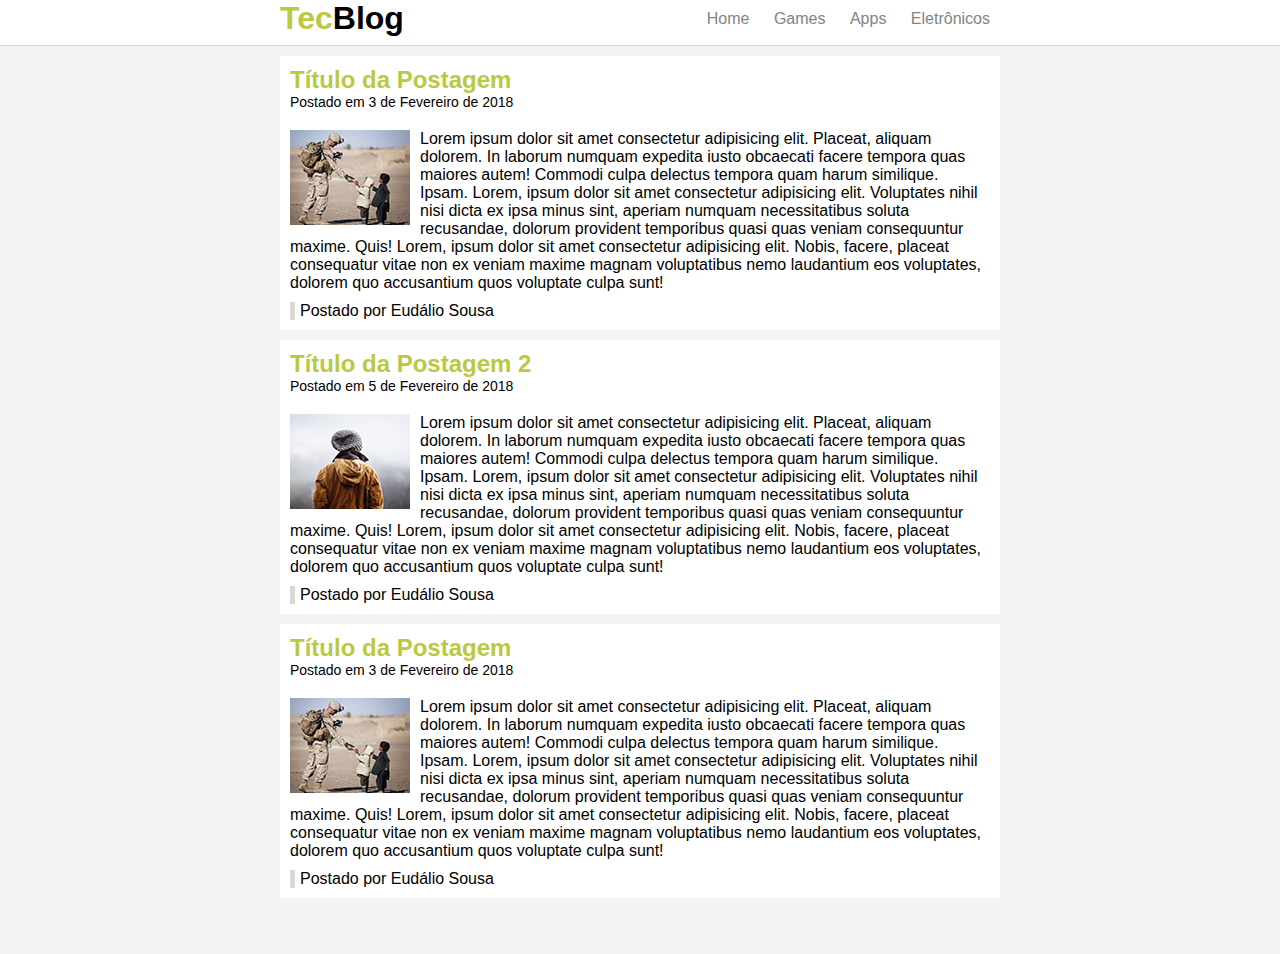
<file: CSS/Tecblog/index.html>
<!DOCTYPE html>
<html lang="en">
<head>
    <meta charset="UTF-8">
    <meta name="viewport" content="width=device-width, initial-scale=1.0">
    <meta http-equiv="X-UA-Compatible" content="ie=edge">
    <title>TecBlog - O seu Blog de tecnologia</title>
    <link rel="stylesheet" href="css/estilo.css">
</head>
<body>
    <div id="nav">
        <div id="area">
            <h1 id="logo"><span class="verde">Tec</span>Blog</h1>
            <div id="menu">
                <a href="index.html">Home</a>
                <a href="games.html">Games</a>
                <a href="apps.html">Apps</a>
                <a href="eletronicos.html">Eletrônicos</a>
            </div>
        </div>
    </div>
    <div id="area-principal">
        <div id="postagem">
            <h2 class="verde">Título da Postagem</h2>
            <span class="data-postagem">Postado em 3 de Fevereiro de 2018</span>
            <img class="img-postagem" src="img/imagem1.png" alt="">
            <p>Lorem ipsum dolor sit amet consectetur adipisicing elit. Placeat, aliquam dolorem. In laborum numquam expedita iusto obcaecati facere tempora quas maiores autem! Commodi culpa delectus tempora quam harum similique. Ipsam. Lorem, ipsum dolor sit amet consectetur adipisicing elit. Voluptates nihil nisi dicta ex ipsa minus sint, aperiam numquam necessitatibus soluta recusandae, dolorum provident temporibus quasi quas veniam consequuntur maxime. Quis! Lorem, ipsum dolor sit amet consectetur adipisicing elit. Nobis, facere, placeat consequatur vitae non ex veniam maxime magnam voluptatibus nemo laudantium eos voluptates, dolorem quo accusantium quos voluptate culpa sunt!</p>
            <span class="postado">Postado por Eudálio Sousa</span>
        </div>

        <div id="postagem">
            <h2 class="verde">Título da Postagem 2</h2>
            <span class="data-postagem">Postado em 5 de Fevereiro de 2018</span>
            <img class="img-postagem" src="img/imagem2.png" alt="">
            <p>Lorem ipsum dolor sit amet consectetur adipisicing elit. Placeat, aliquam dolorem. In laborum numquam expedita iusto obcaecati facere tempora quas maiores autem! Commodi culpa delectus tempora quam harum similique. Ipsam. Lorem, ipsum dolor sit amet consectetur adipisicing elit. Voluptates nihil nisi dicta ex ipsa minus sint, aperiam numquam necessitatibus soluta recusandae, dolorum provident temporibus quasi quas veniam consequuntur maxime. Quis! Lorem, ipsum dolor sit amet consectetur adipisicing elit. Nobis, facere, placeat consequatur vitae non ex veniam maxime magnam voluptatibus nemo laudantium eos voluptates, dolorem quo accusantium quos voluptate culpa sunt!</p>
            <span class="postado">Postado por Eudálio Sousa</span>
        </div>
        <div id="postagem">
            <h2 class="verde">Título da Postagem</h2>
            <span class="data-postagem">Postado em 3 de Fevereiro de 2018</span>
            <img class="img-postagem" src="img/imagem1.png" alt="">
            <p>Lorem ipsum dolor sit amet consectetur adipisicing elit. Placeat, aliquam dolorem. In laborum numquam expedita iusto obcaecati facere tempora quas maiores autem! Commodi culpa delectus tempora quam harum similique. Ipsam. Lorem, ipsum dolor sit amet consectetur adipisicing elit. Voluptates nihil nisi dicta ex ipsa minus sint, aperiam numquam necessitatibus soluta recusandae, dolorum provident temporibus quasi quas veniam consequuntur maxime. Quis! Lorem, ipsum dolor sit amet consectetur adipisicing elit. Nobis, facere, placeat consequatur vitae non ex veniam maxime magnam voluptatibus nemo laudantium eos voluptates, dolorem quo accusantium quos voluptate culpa sunt!</p>
            <span class="postado">Postado por Eudálio Sousa </span>
        </div>
    </div>
    
</body>
</html>
</file>
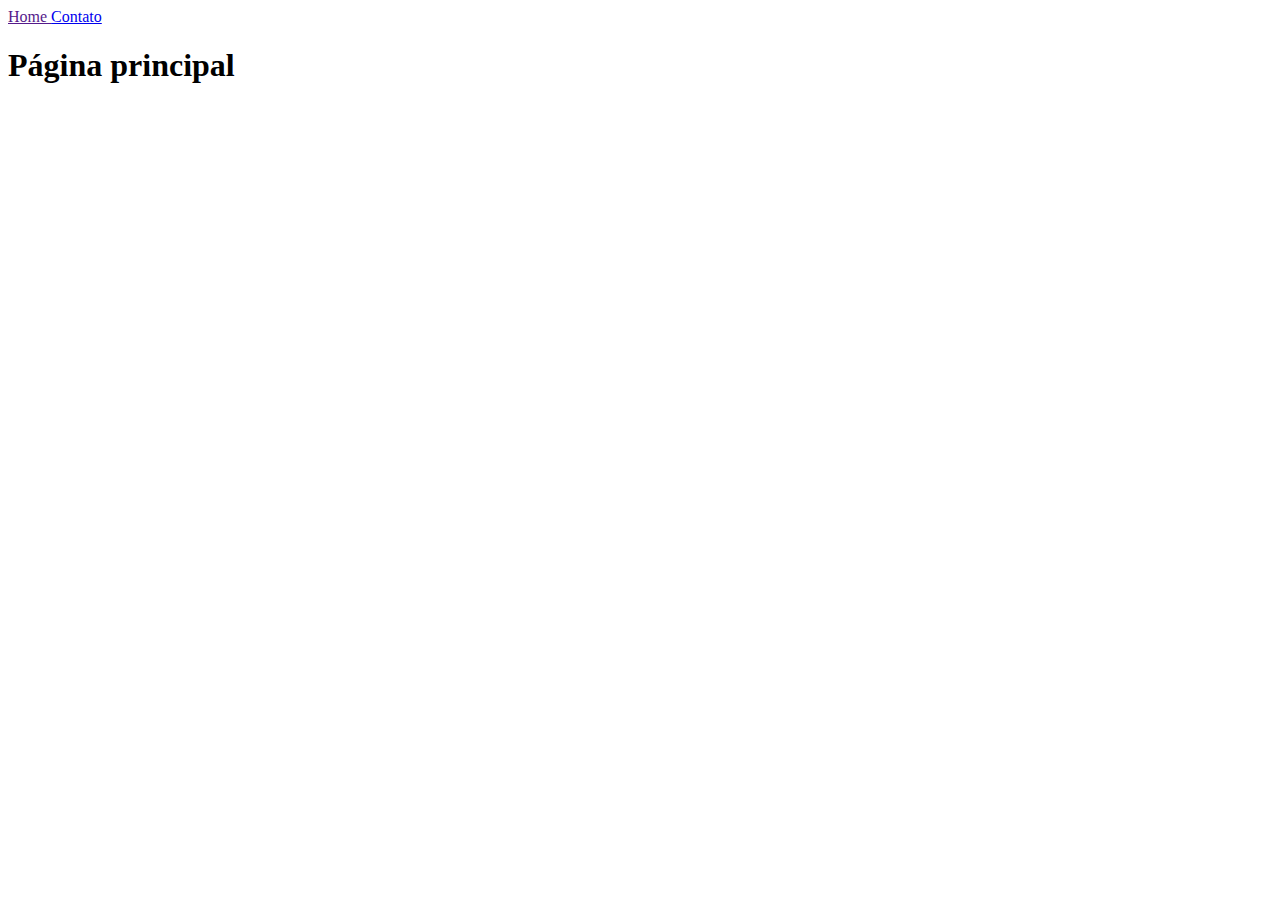
<file: HTML/Primeiro Projeto/index.html>
<!doctype html>

<html>

	<head>
		<title>Meu site</title>
		<meta charset="utf-8" />
	</head>

	<body>

		<a href="">
			Home
		</a>

		<a href="contato.html">
			Contato
		</a>

		<h1>Página principal</h1>

	</body>

</html>
</file>
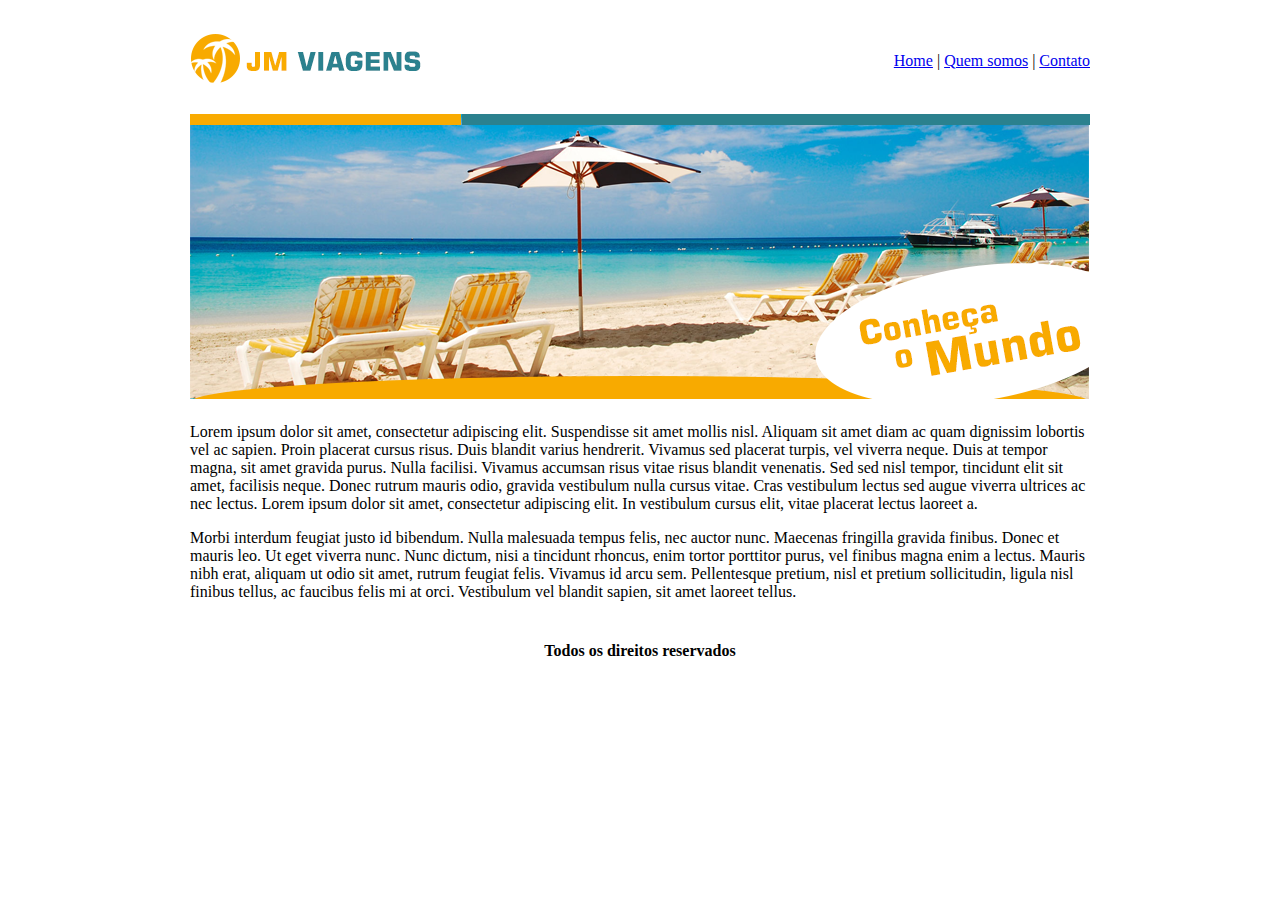
<file: HTML/projeto final/index.html>
<!doctype html>
<html>

	<head>
		<title>JM Viagens - Página principal</title>
		<meta charset="utf-8" />
	</head>
	<body>

		<table border="0" width="900" align="center">
			<tr>
				<td> <img src="imagens/logo.png" /> </td>
				<td align="right">
					<a href="index.html">Home</a> |
					<a href="quem-somos.html">Quem somos</a> |
					<a href="contato.html">Contato</a> 
				</td>
			</tr>

			<tr>
				<td colspan="2">
					<img src="imagens/principal.png" />
				</td>
			</tr>

			<tr>
				<td colspan="2">
					<p>
					Lorem ipsum dolor sit amet, consectetur adipiscing elit. Suspendisse sit amet mollis nisl. Aliquam sit amet diam ac quam dignissim lobortis vel ac sapien. Proin placerat cursus risus. Duis blandit varius hendrerit. Vivamus sed placerat turpis, vel viverra neque. Duis at tempor magna, sit amet gravida purus. Nulla facilisi. Vivamus accumsan risus vitae risus blandit venenatis. Sed sed nisl tempor, tincidunt elit sit amet, facilisis neque. Donec rutrum mauris odio, gravida vestibulum nulla cursus vitae. Cras vestibulum lectus sed augue viverra ultrices ac nec lectus. Lorem ipsum dolor sit amet, consectetur adipiscing elit. In vestibulum cursus elit, vitae placerat lectus laoreet a.</p>

					<p>
					Morbi interdum feugiat justo id bibendum. Nulla malesuada tempus felis, nec auctor nunc. Maecenas fringilla gravida finibus. Donec et mauris leo. Ut eget viverra nunc. Nunc dictum, nisi a tincidunt rhoncus, enim tortor porttitor purus, vel finibus magna enim a lectus. Mauris nibh erat, aliquam ut odio sit amet, rutrum feugiat felis. Vivamus id arcu sem. Pellentesque pretium, nisl et pretium sollicitudin, ligula nisl finibus tellus, ac faucibus felis mi at orci. Vestibulum vel blandit sapien, sit amet laoreet tellus.</p>

				</td>
			</tr>

			<tr>
				<td align="center" colspan="2"><h4>Todos os direitos reservados</h4></td>
			</tr>

		</table>

	</body>
</html>
</file>
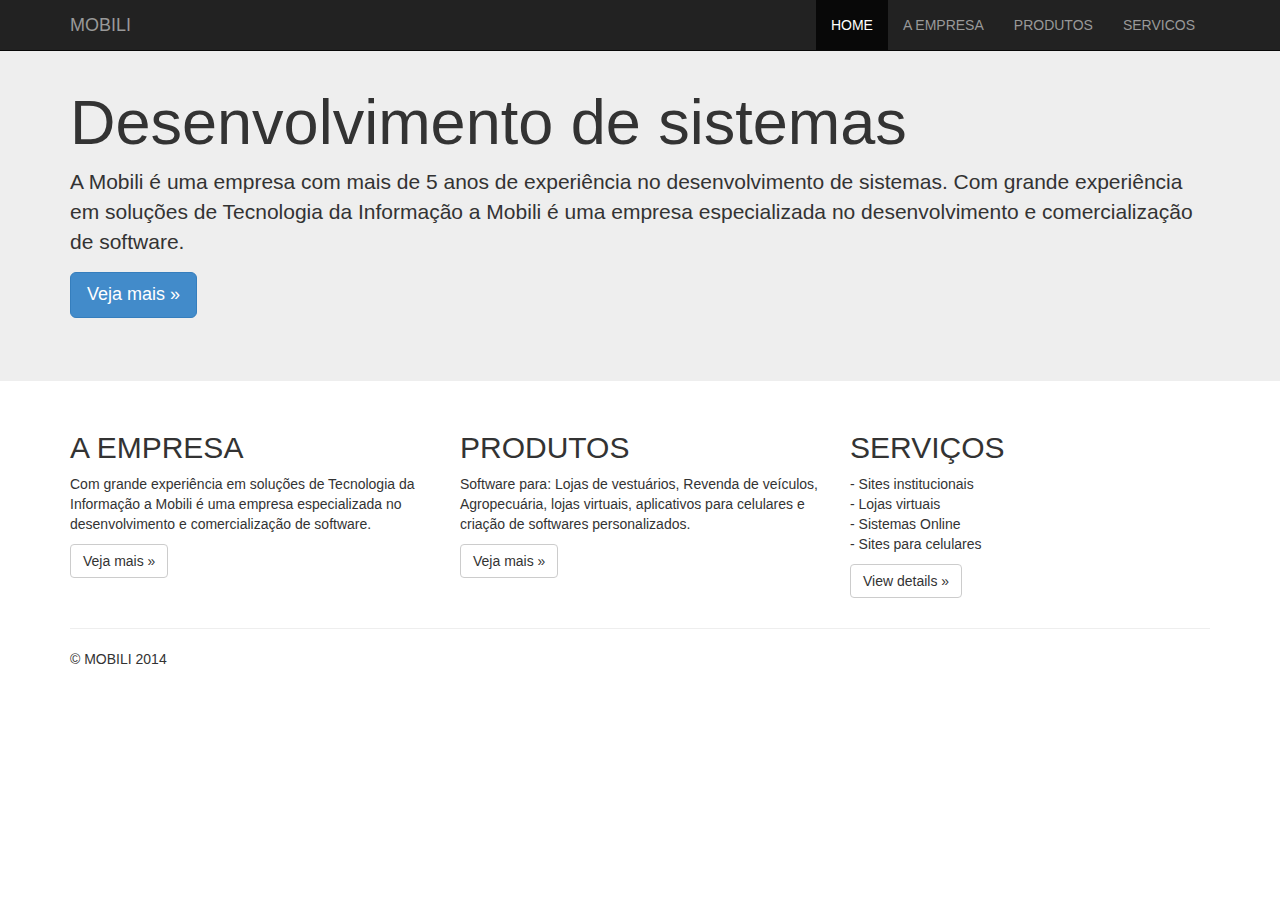
<file: HTML/Recursos/Projeto Web/index.html>
<!DOCTYPE html><!-- doctype do HTML5 -->
<html>
	<head>
		<title>bootstrap aula</title>
		
		<!-- Importante para habilitar os recursos de Responsividade em conjunto com o CSS -->
		<meta name="viewport" content="width=device-width, initial-scale=1.0" />
		<meta http-equiv="Content-Type" content="text/html; charset=UTF-8" />
		
		<script src="http://code.jquery.com/jquery-1.10.2.min.js"></script>
        <script src="js/bootstrap.js"></script>
  		        
  		<link rel="stylesheet" href="css/bootstrap.css">
      
	</head>
	
<body>
		
    <!-- Início da barra de navegação -->
	<div class="navbar navbar-inverse navbar-fixed-top">
		<div class="container">
            
            <!-- botao utilizado para abrir menu em dispositivos resolucao menor -->
          	<button type="button" class="navbar-toggle" data-toggle="collapse" data-target=".navbar-collapse">
            	<span class="icon-bar"></span>
            	<span class="icon-bar"></span>
            	<span class="icon-bar"></span>
          	</button>
            
            <!-- logo do site -->
            <a class="navbar-brand" href="#">MOBILI</a>
			
			<!-- inicio menu -->
            <div class="navbar-collapse collapse navbar-right">
              <ul class="nav navbar-nav">
                <li class="active"><a href="#">HOME</a></li>
                <li><a href="#about">A EMPRESA</a></li>
                <li><a href="#contact">PRODUTOS</a></li>
                <li><a href="#contact">SERVICOS</a></li>
              </ul>
            </div>
            <!-- fim menu -->
            
		</div>
	</div>
	<!-- Fim da barra de navegação -->
	
   <!-- Cria area principal de marketing de um site -->
    <div class="jumbotron">
      <div class="container">
      	<br />
        <h1>Desenvolvimento de sistemas</h1>
        <p>
        	A Mobili é uma empresa com mais de 5 anos de experiência no desenvolvimento de sistemas.
        	Com grande experiência em soluções de Tecnologia da Informação a Mobili é uma empresa especializada 
        	no desenvolvimento e comercialização de software.
        </p>
        <p><a class="btn btn-primary btn-lg" role="button">Veja mais &raquo;</a></p>
      </div>
    </div>

    <div class="container"><!-- container -->
      <!-- Criação de colunas -->
      <div class="row">
      	
        <div class="col-md-4">
          <h2>A EMPRESA</h2>
          <p>
          	Com grande experiência em soluções de Tecnologia da Informação a Mobili é uma empresa especializada no 
          	desenvolvimento e comercialização de software.
          </p>
          <p><a class="btn btn-default" href="#">Veja mais &raquo;</a></p>
        </div>
        
        <div class="col-md-4">
          <h2>PRODUTOS</h2>
          <p>
          	Software para: Lojas de vestuários, Revenda de veículos, Agropecuária, lojas virtuais, aplicativos para celulares e 
          	criação de softwares personalizados.
          </p>
          <p><a class="btn btn-default" href="#">Veja mais &raquo;</a></p>
        </div>
        
        <div class="col-md-4">
          <h2>SERVIÇOS</h2>
          <p>
          	   - Sites institucionais
			   <br />- Lojas virtuais
			   <br />- Sistemas Online
			   <br />- Sites para celulares
          </p>
          <p><a class="btn btn-default" href="#">View details &raquo;</a></p>
        </div>
        
      </div>

      <hr>

      <footer>
        <p>&copy; MOBILI 2014</p>
      </footer>
    </div> <!-- /container -->

	</body>
	
</html>
</file>
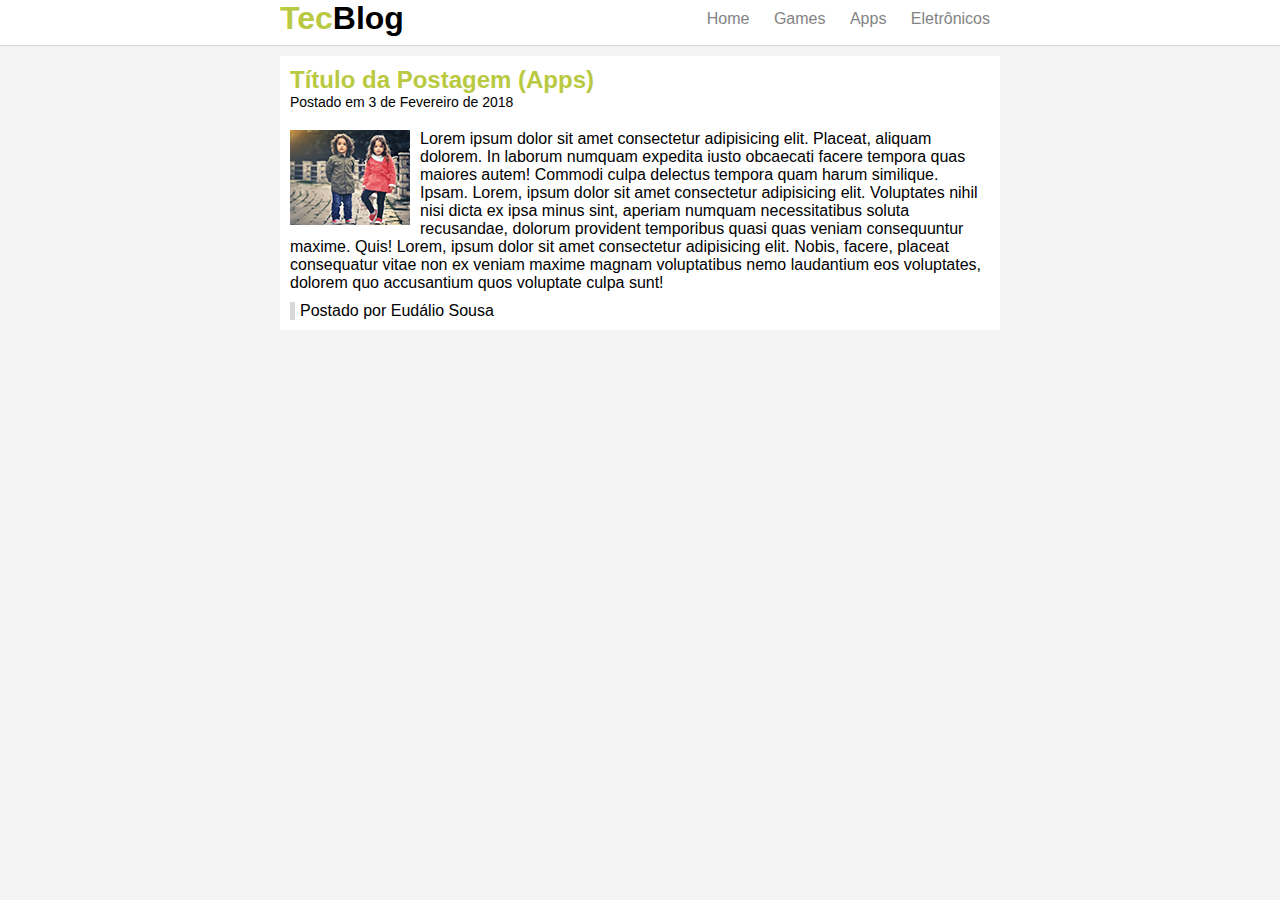
<file: CSS/Tecblog/apps.html>
<!DOCTYPE html>
<html lang="en">
<head>
    <meta charset="UTF-8">
    <meta name="viewport" content="width=device-width, initial-scale=1.0">
    <meta http-equiv="X-UA-Compatible" content="ie=edge">
    <title>TecBlog - Apps</title>
    <link rel="stylesheet" href="css/estilo.css">
</head>
<body>
    <div id="nav">
        <div id="area">
            <h1 id="logo"><span class="verde">Tec</span>Blog</h1>
            <div id="menu">
                <a href="index.html">Home</a>
                <a href="games.html">Games</a>
                <a href="apps.html">Apps</a>
                <a href="eletronicos.html">Eletrônicos</a>
            </div>
        </div>
    </div>
    <div id="area-principal">
        <div id="postagem">
            <h2 class="verde">Título da Postagem (Apps) </h2>
            <span class="data-postagem">Postado em 3 de Fevereiro de 2018</span>
            <img class="img-postagem" src="img/imagem4.png" alt="">
            <p>Lorem ipsum dolor sit amet consectetur adipisicing elit. Placeat, aliquam dolorem. In laborum numquam expedita iusto obcaecati facere tempora quas maiores autem! Commodi culpa delectus tempora quam harum similique. Ipsam. Lorem, ipsum dolor sit amet consectetur adipisicing elit. Voluptates nihil nisi dicta ex ipsa minus sint, aperiam numquam necessitatibus soluta recusandae, dolorum provident temporibus quasi quas veniam consequuntur maxime. Quis! Lorem, ipsum dolor sit amet consectetur adipisicing elit. Nobis, facere, placeat consequatur vitae non ex veniam maxime magnam voluptatibus nemo laudantium eos voluptates, dolorem quo accusantium quos voluptate culpa sunt!</p>
            <span class="postado">Postado por Eudálio Sousa</span>
        </div>
    </div>
    
</body>
</html>
</file>
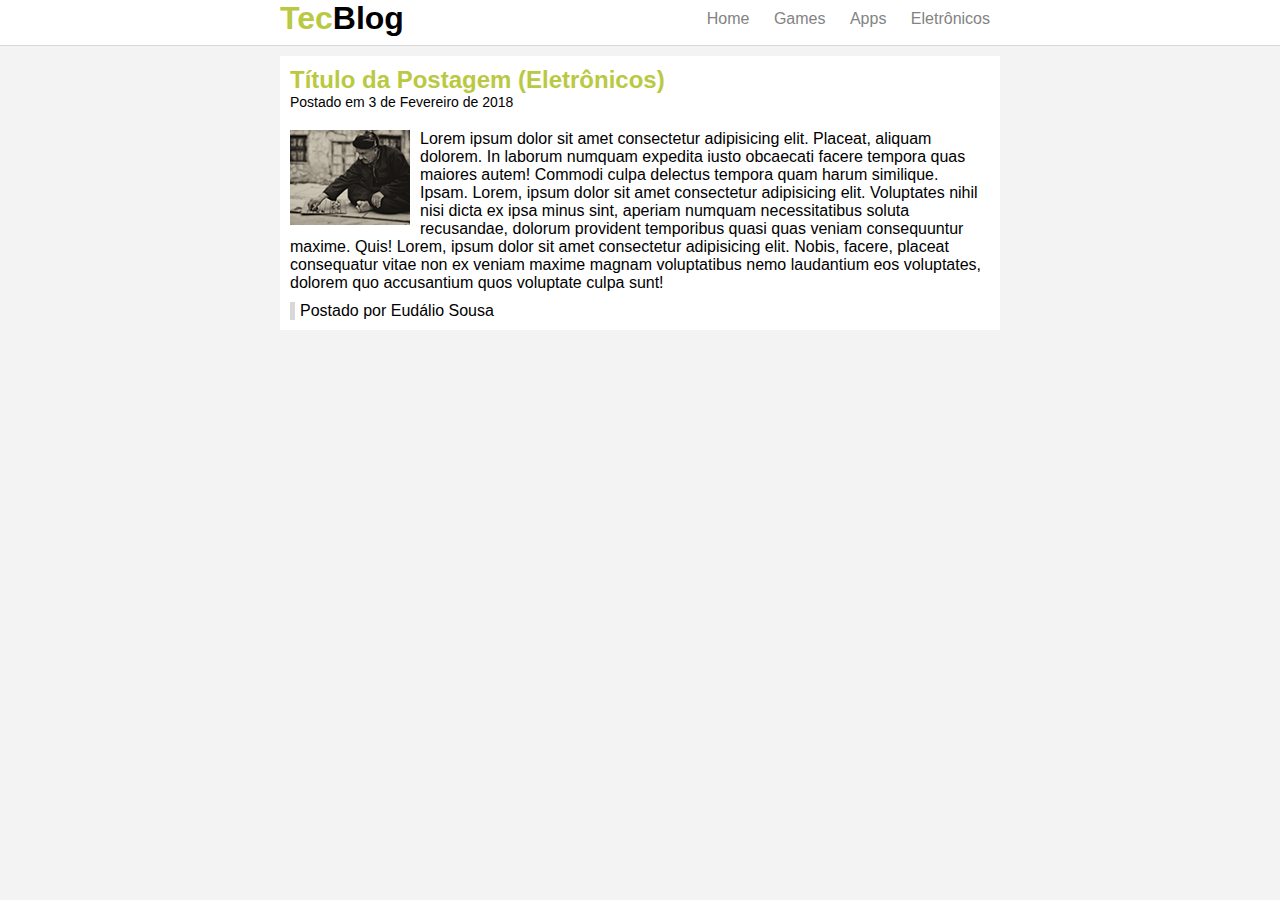
<file: CSS/Tecblog/eletronicos.html>
<!DOCTYPE html>
<html lang="en">
<head>
    <meta charset="UTF-8">
    <meta name="viewport" content="width=device-width, initial-scale=1.0">
    <meta http-equiv="X-UA-Compatible" content="ie=edge">
    <title>TecBlog - Eletrônicos</title>
    <link rel="stylesheet" href="css/estilo.css">
</head>
<body>
    <div id="nav">
        <div id="area">
            <h1 id="logo"><span class="verde">Tec</span>Blog</h1>
            <div id="menu">
                <a href="index.html">Home</a>
                <a href="games.html">Games</a>
                <a href="apps.html">Apps</a>
                <a href="eletronicos.html">Eletrônicos</a>
            </div>
        </div>
    </div>
    <div id="area-principal">
        <div id="postagem">
            <h2 class="verde">Título da Postagem (Eletrônicos) </h2>
            <span class="data-postagem">Postado em 3 de Fevereiro de 2018</span>
            <img class="img-postagem" src="img/imagem3.png" alt="">
            <p>Lorem ipsum dolor sit amet consectetur adipisicing elit. Placeat, aliquam dolorem. In laborum numquam expedita iusto obcaecati facere tempora quas maiores autem! Commodi culpa delectus tempora quam harum similique. Ipsam. Lorem, ipsum dolor sit amet consectetur adipisicing elit. Voluptates nihil nisi dicta ex ipsa minus sint, aperiam numquam necessitatibus soluta recusandae, dolorum provident temporibus quasi quas veniam consequuntur maxime. Quis! Lorem, ipsum dolor sit amet consectetur adipisicing elit. Nobis, facere, placeat consequatur vitae non ex veniam maxime magnam voluptatibus nemo laudantium eos voluptates, dolorem quo accusantium quos voluptate culpa sunt!</p>
            <span class="postado">Postado por Eudálio Sousa</span>
        </div>
    </div>
    
</body>
</html>
</file>
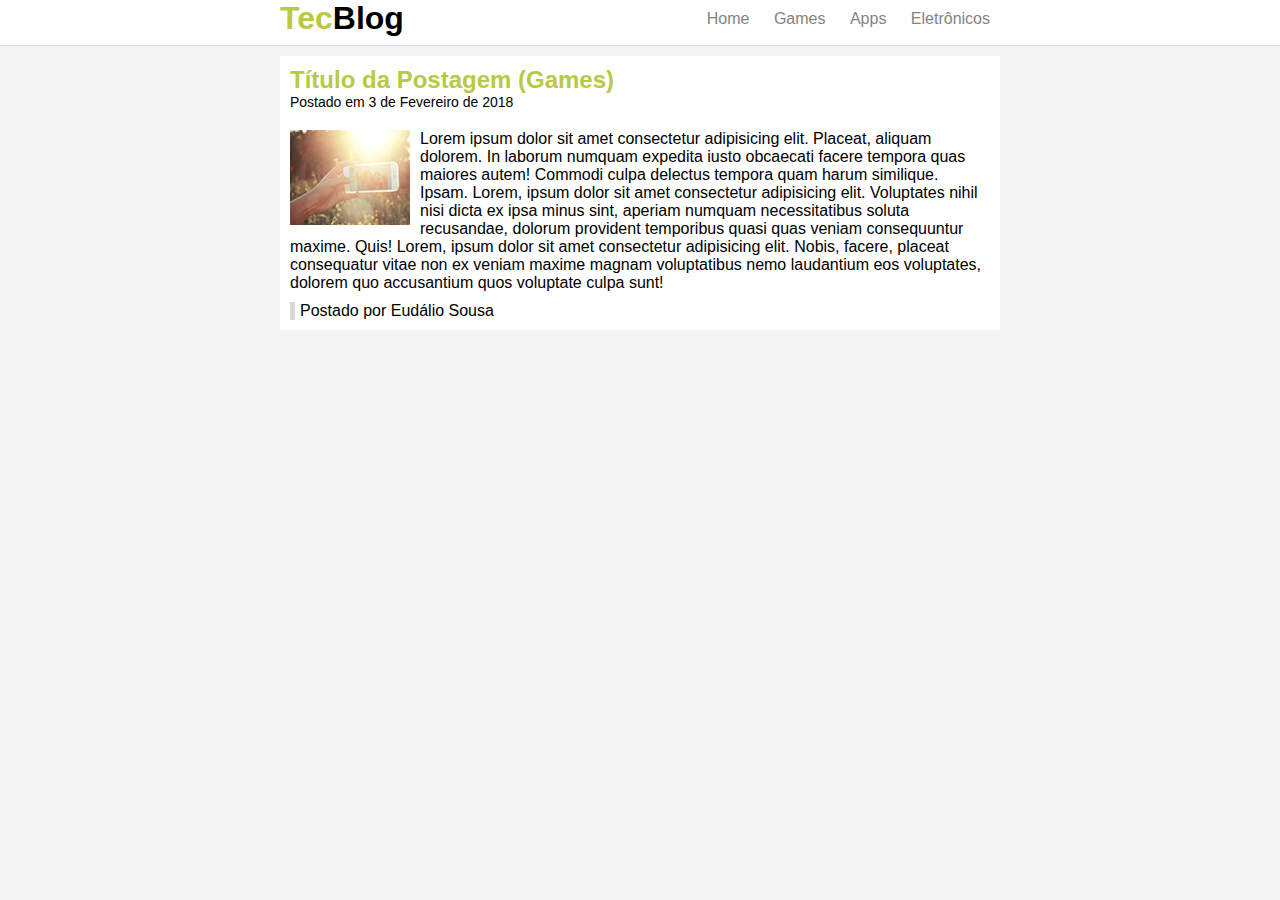
<file: CSS/Tecblog/games.html>
<!DOCTYPE html>
<html lang="en">
<head>
    <meta charset="UTF-8">
    <meta name="viewport" content="width=device-width, initial-scale=1.0">
    <meta http-equiv="X-UA-Compatible" content="ie=edge">
    <title>TecBlog - Games</title>
    <link rel="stylesheet" href="css/estilo.css">
</head>
<body>
    <div id="nav">
        <div id="area">
            <h1 id="logo"><span class="verde">Tec</span>Blog</h1>
            <div id="menu">
                <a href="index.html">Home</a>
                <a href="games.html">Games</a>
                <a href="apps.html">Apps</a>
                <a href="eletronicos.html">Eletrônicos</a>
            </div>
        </div>
    </div>
    <div id="area-principal">
        <div id="postagem">
            <h2 class="verde">Título da Postagem (Games) </h2>
            <span class="data-postagem">Postado em 3 de Fevereiro de 2018</span>
            <img class="img-postagem" src="img/imagem5.png" alt="">
            <p>Lorem ipsum dolor sit amet consectetur adipisicing elit. Placeat, aliquam dolorem. In laborum numquam expedita iusto obcaecati facere tempora quas maiores autem! Commodi culpa delectus tempora quam harum similique. Ipsam. Lorem, ipsum dolor sit amet consectetur adipisicing elit. Voluptates nihil nisi dicta ex ipsa minus sint, aperiam numquam necessitatibus soluta recusandae, dolorum provident temporibus quasi quas veniam consequuntur maxime. Quis! Lorem, ipsum dolor sit amet consectetur adipisicing elit. Nobis, facere, placeat consequatur vitae non ex veniam maxime magnam voluptatibus nemo laudantium eos voluptates, dolorem quo accusantium quos voluptate culpa sunt!</p>
            <span class="postado">Postado por Eudálio Sousa</span>
        </div>
    </div>
    
</body>
</html>
</file>
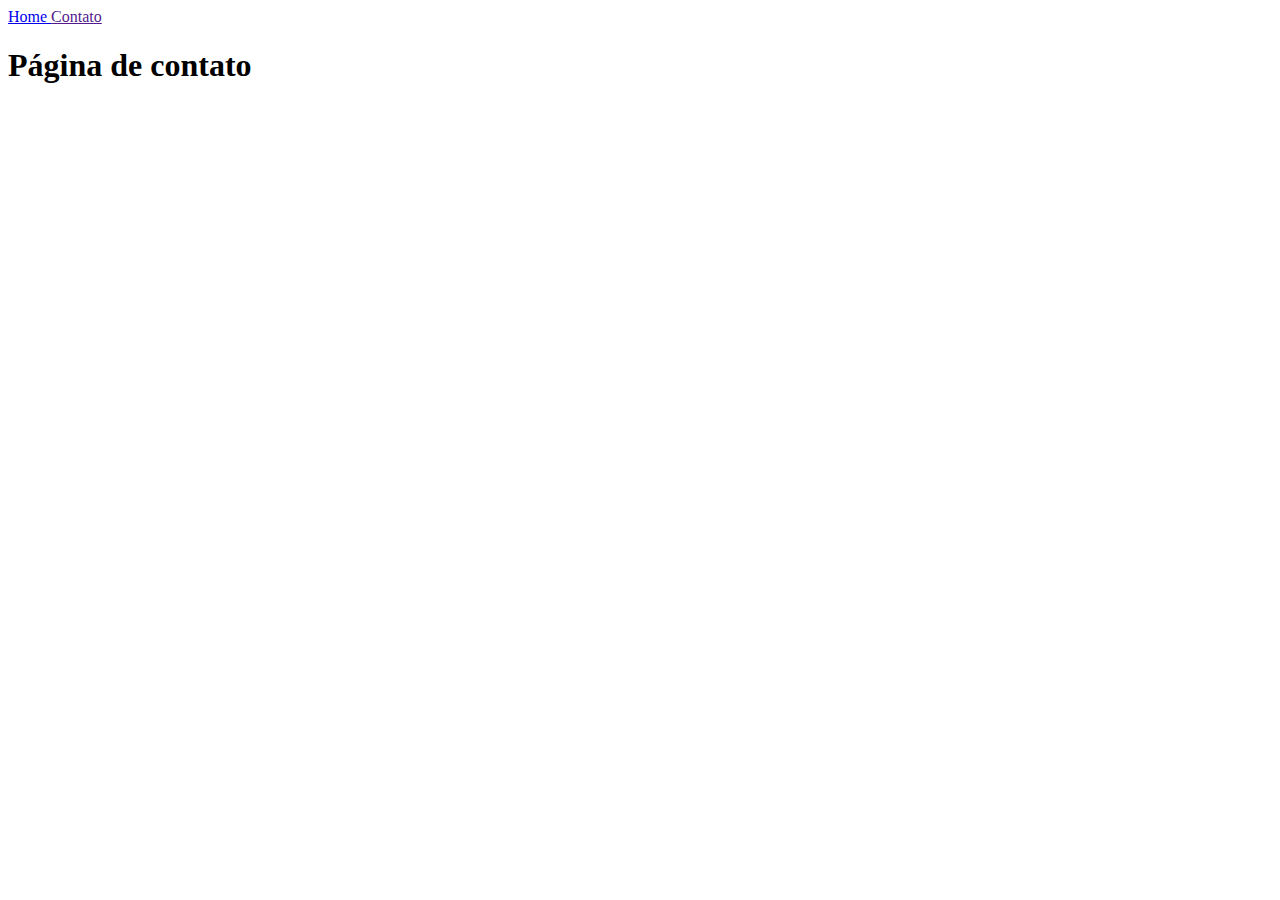
<file: HTML/Primeiro Projeto/contato.html>
<!doctype html>

<html>

	<head>
		<title>Meu site</title>
		<meta charset="utf-8" />
	</head>

	<body>

		<a href="index.html">
			Home
		</a>

		<a href="">
			Contato
		</a>

		<h1>Página de contato</h1>

	</body>

</html>
</file>
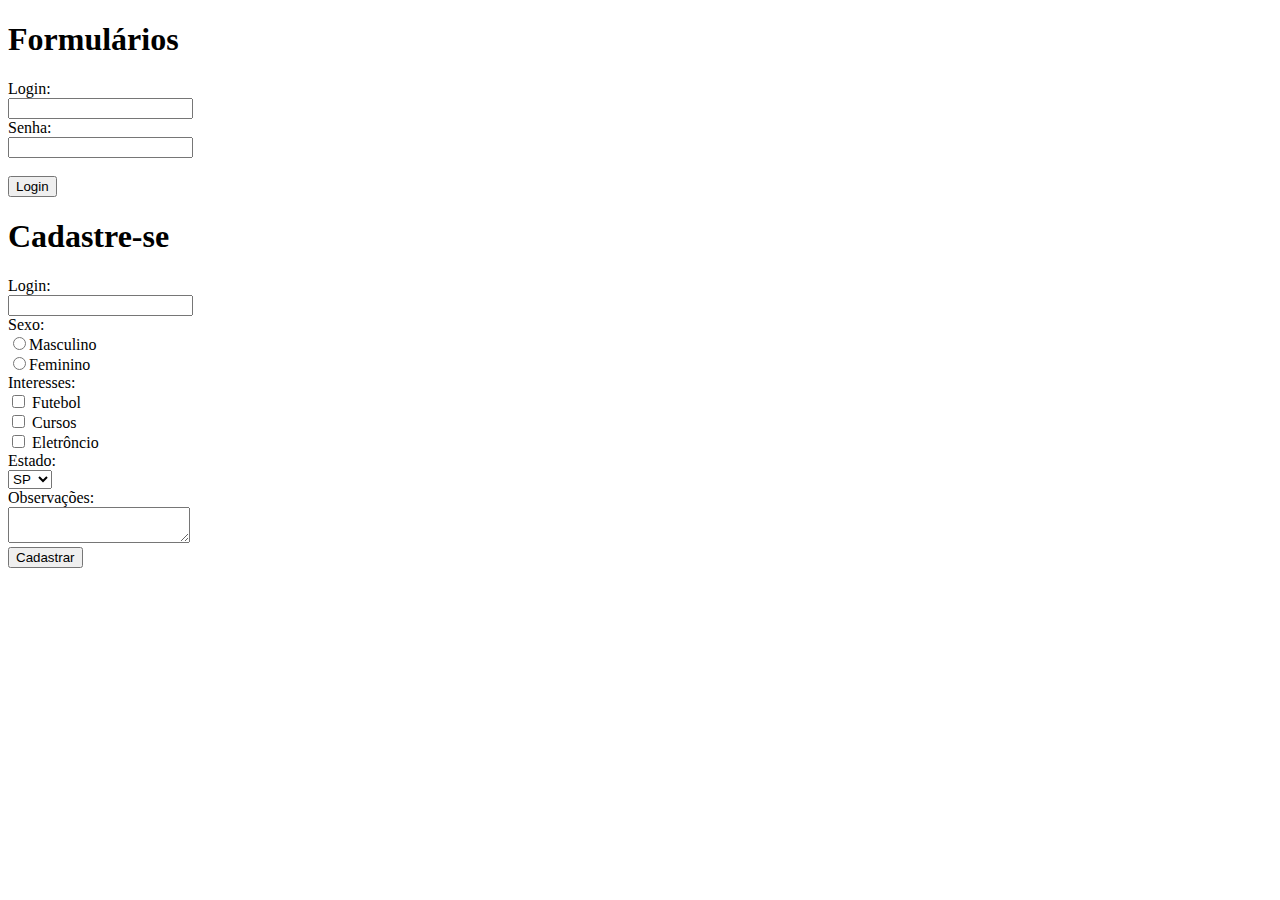
<file: HTML/Primeiro Projeto/formularios.html>
<!doctype html>

<html>

	<head>
		<title>Formulários</title>
		<meta charset="utf-8" />
	</head>

	<body>

		<h1>Formulários</h1>
		<form>
			Login:<br />
			<input type="text" name="login" /><br />
			Senha:<br / >
			<input type="password" name="senha" /><br /><br />

			<input type="submit" value="Login" />
		</form>

		<h1>Cadastre-se</h1>
		<form>

			Login:<br />
			<input type="text" /><br />

			Sexo:<br />
			<input type="radio" name="sexo" />Masculino<br />
			<input type="radio" name="sexo" />Feminino<br />

			Interesses:<br />
			<input type="checkbox"> Futebol<br />
			<input type="checkbox"> Cursos<br />
			<input type="checkbox"> Eletrôncio<br />

			Estado:<br />
			<select>
				<option>SP</option>
				<option>MG</option>
				<option>RJ</option>
				<option>RS</option>
			</select>
			<br />

			Observações:<br />
			<textarea></textarea>
			<br />

			<input type="submit" value="Cadastrar" />

		</form>


	</body>

</html>
</file>
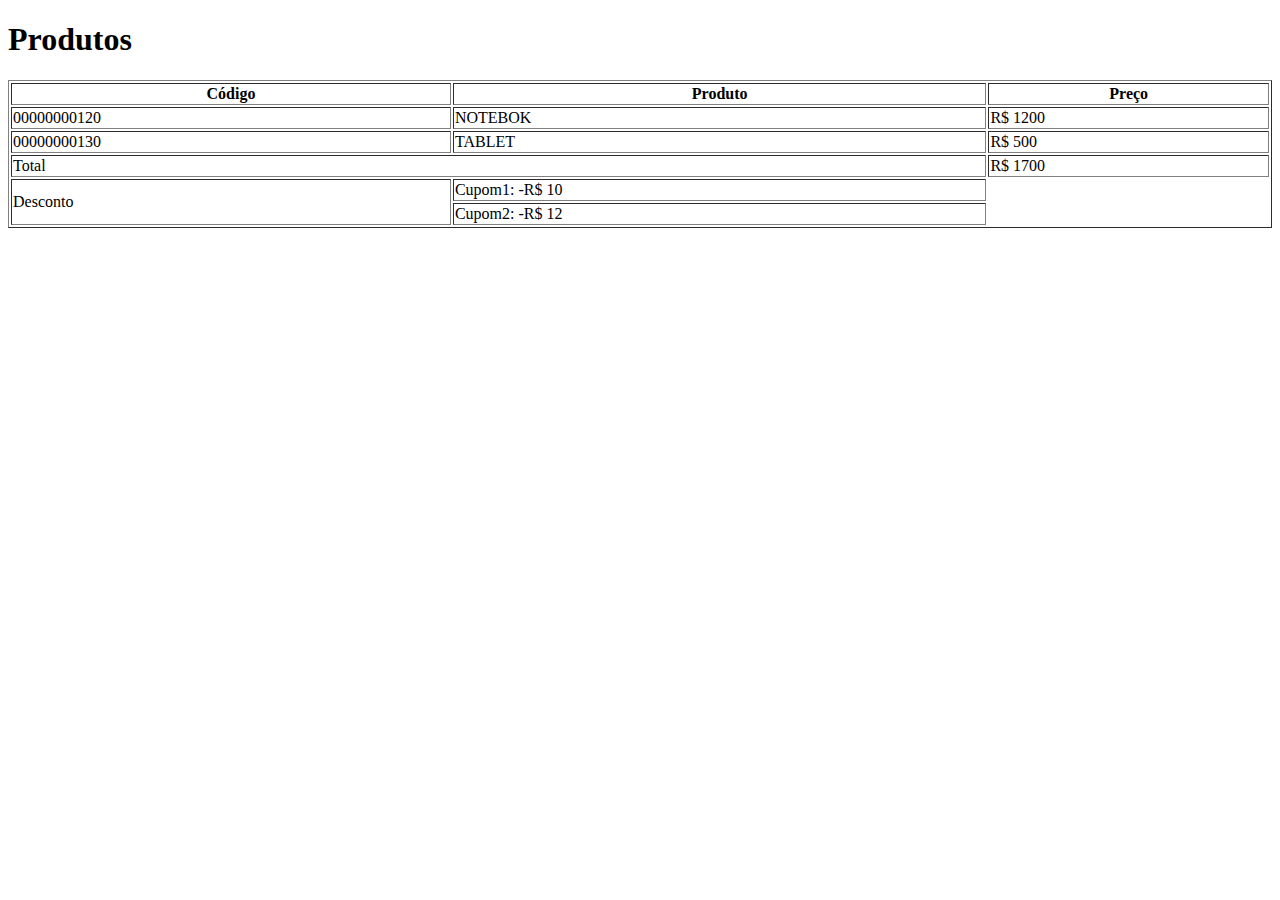
<file: HTML/Primeiro Projeto/tabela.html>
<!doctype html>

<html>

	<head>
		<title>Tabelas</title>
		<meta charset="utf-8" />
	</head>

	<body>

		<h1>Produtos</h1>

		<table border="1" width="100%">
			
			<tr>
				<th>Código</th>
				<th>Produto</th>
				<th>Preço</th>
			</tr>

			<tr>
				<td>00000000120</td>
				<td>NOTEBOK</td>
				<td>R$ 1200</td>
			</tr>

			<tr>
				<td>00000000130</td>
				<td>TABLET</td>
				<td>R$ 500</td>
			</tr>

			<tr>
				<td colspan="2">Total</td>
				<td>R$ 1700</td>
			</tr>

			<tr>
				<td rowspan="2">Desconto</td>
				<td>Cupom1: -R$ 10</td>
			</tr>

			<tr>
				<td>Cupom2: -R$ 12</td>
			</tr>

		</table>

	</body>

</html>
</file>
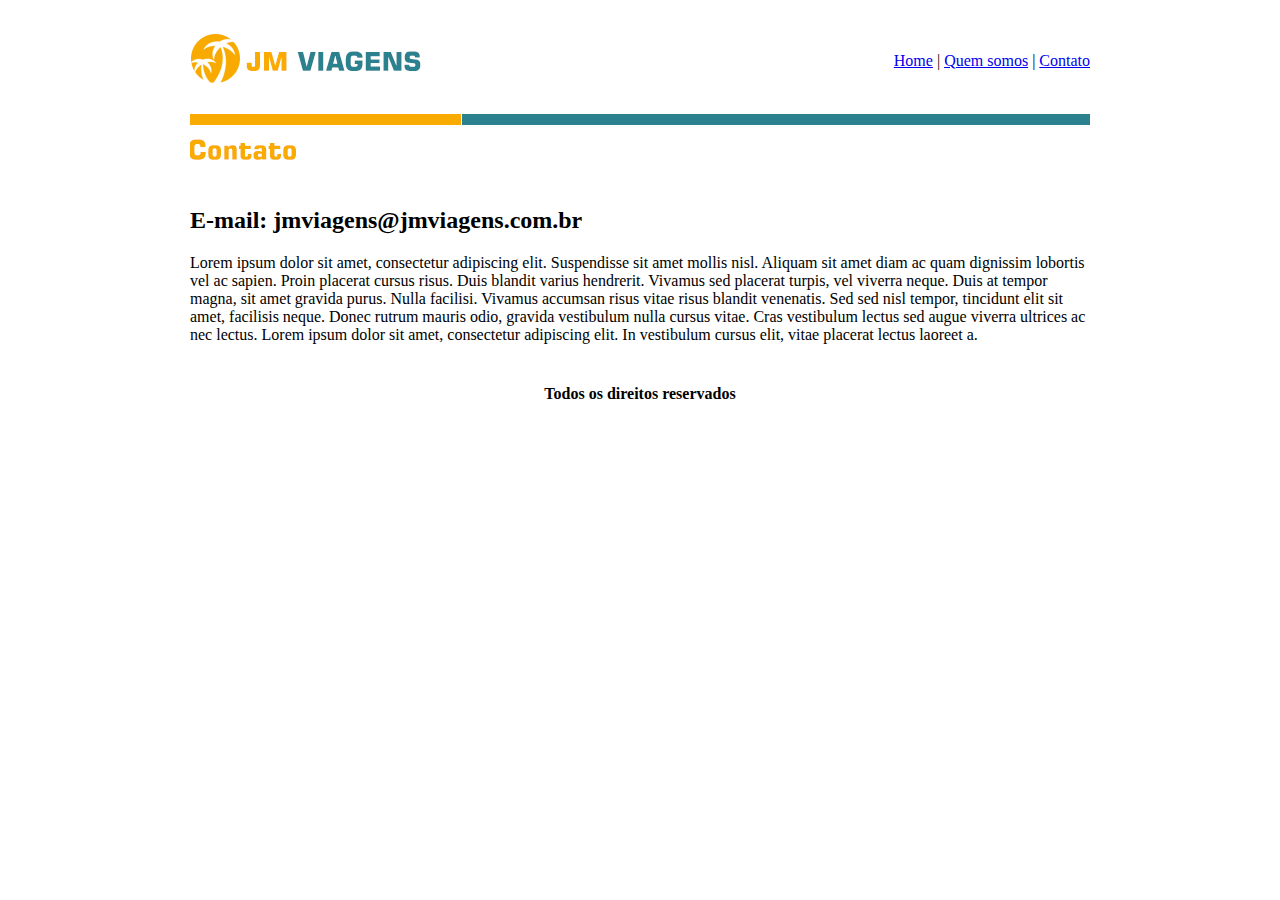
<file: HTML/projeto final/contato.html>
<!doctype html>
<html>

	<head>
		<title>JM Viagens - Contato</title>
		<meta charset="utf-8" />
	</head>
	<body>

		<table border="0" width="900" align="center">
			<tr>
				<td> <img src="imagens/logo.png" /> </td>
				<td align="right">
					<a href="index.html">Home</a> |
					<a href="quem-somos.html">Quem somos</a> |
					<a href="contato.html">Contato</a> 
				</td>
			</tr>

			<tr>
				<td colspan="2">
					<img src="imagens/contato.png" />
				</td>
			</tr>

			<tr>
				<td colspan="2">
					<h2>E-mail: jmviagens@jmviagens.com.br</h2>
					<p>
					Lorem ipsum dolor sit amet, consectetur adipiscing elit. Suspendisse sit amet mollis nisl. Aliquam sit amet diam ac quam dignissim lobortis vel ac sapien. Proin placerat cursus risus. Duis blandit varius hendrerit. Vivamus sed placerat turpis, vel viverra neque. Duis at tempor magna, sit amet gravida purus. Nulla facilisi. Vivamus accumsan risus vitae risus blandit venenatis. Sed sed nisl tempor, tincidunt elit sit amet, facilisis neque. Donec rutrum mauris odio, gravida vestibulum nulla cursus vitae. Cras vestibulum lectus sed augue viverra ultrices ac nec lectus. Lorem ipsum dolor sit amet, consectetur adipiscing elit. In vestibulum cursus elit, vitae placerat lectus laoreet a.</p>

				</td>
			</tr>

			<tr>
				<td align="center" colspan="2"><h4>Todos os direitos reservados</h4></td>
			</tr>

		</table>

	</body>
</html>
</file>
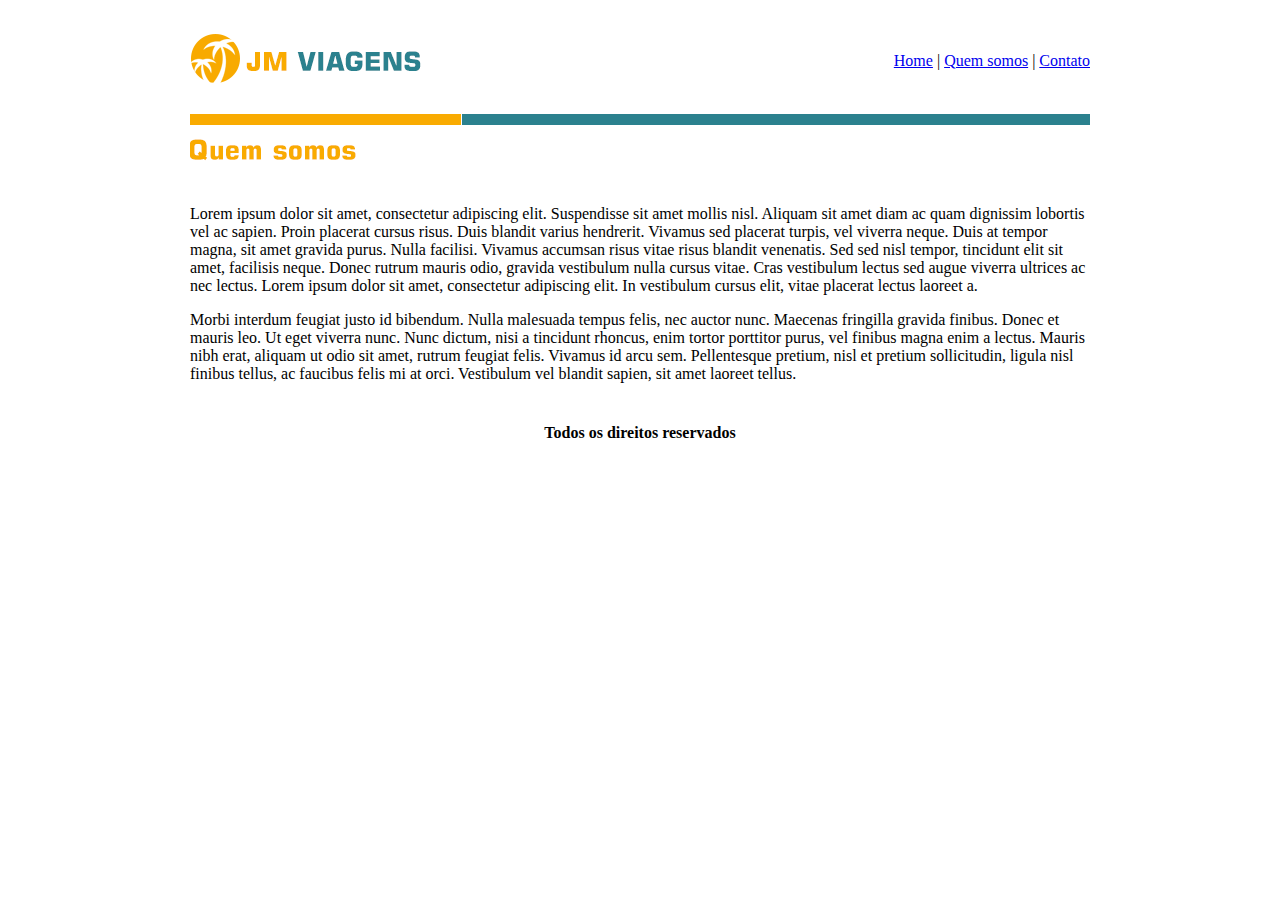
<file: HTML/projeto final/quem-somos.html>
<!doctype html>
<html>

	<head>
		<title>JM Viagens - Quem somos</title>
		<meta charset="utf-8" />
	</head>
	<body>

		<table border="0" width="900" align="center">
			<tr>
				<td> <img src="imagens/logo.png" /> </td>
				<td align="right">
					<a href="index.html">Home</a> |
					<a href="quem-somos.html">Quem somos</a> |
					<a href="contato.html">Contato</a> 
				</td>
			</tr>

			<tr>
				<td colspan="2">
					<img src="imagens/quem_somos.png" />
				</td>
			</tr>

			<tr>
				<td colspan="2">
					<p>
					Lorem ipsum dolor sit amet, consectetur adipiscing elit. Suspendisse sit amet mollis nisl. Aliquam sit amet diam ac quam dignissim lobortis vel ac sapien. Proin placerat cursus risus. Duis blandit varius hendrerit. Vivamus sed placerat turpis, vel viverra neque. Duis at tempor magna, sit amet gravida purus. Nulla facilisi. Vivamus accumsan risus vitae risus blandit venenatis. Sed sed nisl tempor, tincidunt elit sit amet, facilisis neque. Donec rutrum mauris odio, gravida vestibulum nulla cursus vitae. Cras vestibulum lectus sed augue viverra ultrices ac nec lectus. Lorem ipsum dolor sit amet, consectetur adipiscing elit. In vestibulum cursus elit, vitae placerat lectus laoreet a.</p>

					<p>
					Morbi interdum feugiat justo id bibendum. Nulla malesuada tempus felis, nec auctor nunc. Maecenas fringilla gravida finibus. Donec et mauris leo. Ut eget viverra nunc. Nunc dictum, nisi a tincidunt rhoncus, enim tortor porttitor purus, vel finibus magna enim a lectus. Mauris nibh erat, aliquam ut odio sit amet, rutrum feugiat felis. Vivamus id arcu sem. Pellentesque pretium, nisl et pretium sollicitudin, ligula nisl finibus tellus, ac faucibus felis mi at orci. Vestibulum vel blandit sapien, sit amet laoreet tellus.</p>

				</td>
			</tr>

			<tr>
				<td align="center" colspan="2"><h4>Todos os direitos reservados</h4></td>
			</tr>

		</table>

	</body>
</html>
</file>
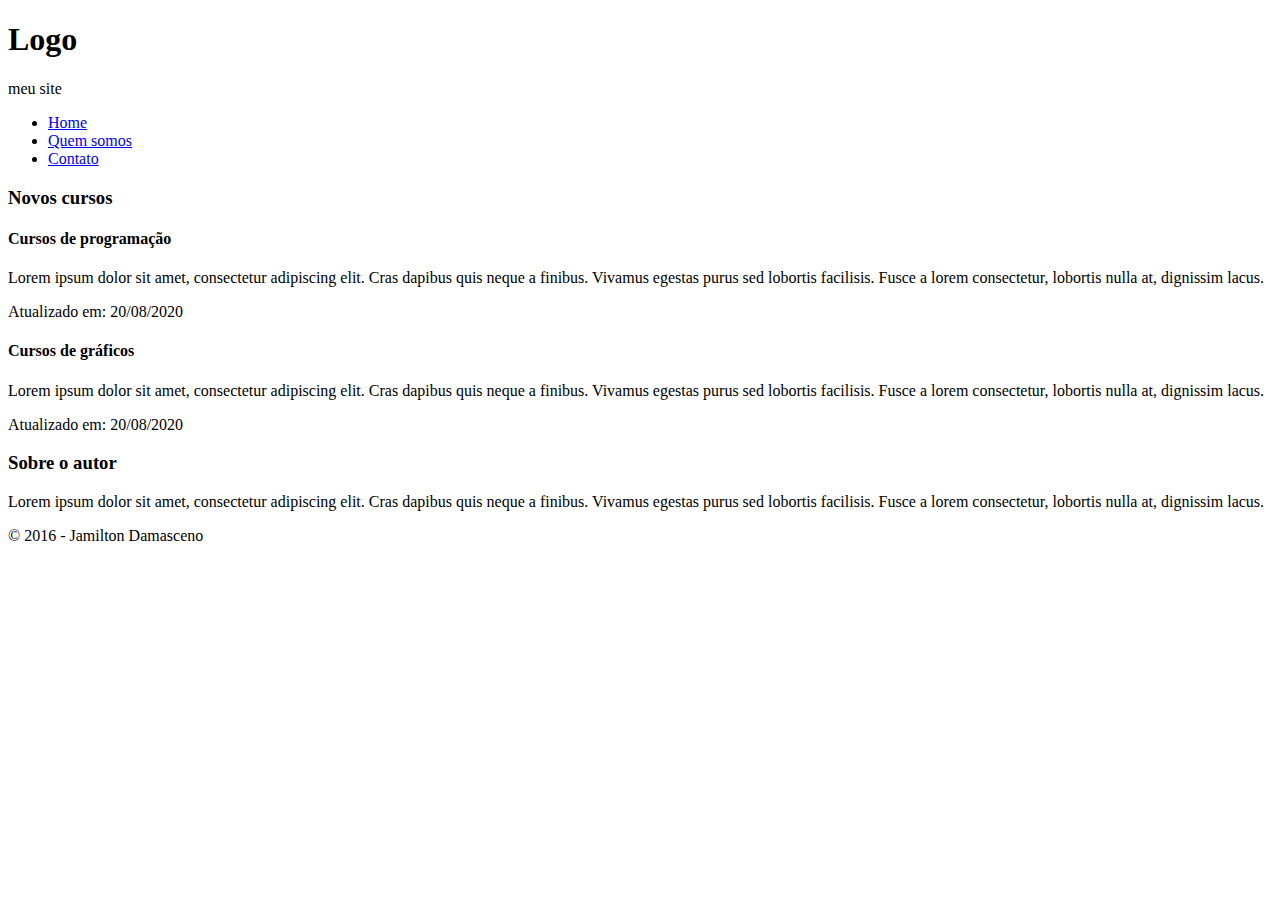
<file: HTML5/Recursos/novas-tags.html>
<!doctype html>
<html lang="pt-br">
	<head>
		<title>Introdução HTML 5</title>
		<meta charset="utf-8">

	</head>

	<body>

		<header>
			<h1>Logo</h1>
			<span>meu site</span>
		</header>

		<nav>
			<ul>
				<li><a href="#">Home</a></li>
				<li><a href="#">Quem somos</a></li>
				<li><a href="#">Contato</a></li>
			</ul>
		</nav>

		<article>

			<h3>Novos cursos</h3>

			<section class="cursos-programacao">
				<h4>Cursos de programação</h4>
				<p>Lorem ipsum dolor sit amet, consectetur adipiscing elit. Cras dapibus quis neque a finibus. Vivamus egestas purus sed lobortis facilisis. Fusce a lorem consectetur, lobortis nulla at, dignissim lacus.</p>

				<span>Atualizado em: <time datetime="20-08-2020">20/08/2020</time> </span>

			</section>

			<section class="cursos-graficos">
				<h4>Cursos de gráficos</h4>
				<p>Lorem ipsum dolor sit amet, consectetur adipiscing elit. Cras dapibus quis neque a finibus. Vivamus egestas purus sed lobortis facilisis. Fusce a lorem consectetur, lobortis nulla at, dignissim lacus.</p>

				<span>Atualizado em: <time datetime="20-08-2020">20/08/2020</time> </span>
			</section>

		</article>

		<aside>
			<h3>Sobre o autor</h3>
			<p>Lorem ipsum dolor sit amet, consectetur adipiscing elit. Cras dapibus quis neque a finibus. Vivamus egestas purus sed lobortis facilisis. Fusce a lorem consectetur, lobortis nulla at, dignissim lacus.</p>
		</aside>

		<footer>
			<p>&copy; 2016 - Jamilton Damasceno</p>
		</footer>
		<time></time>

	</body>

</html>
</file>
<file: CSS/Tecblog/css/estilo.css>
*{
    margin: 0;
    padding: 0;
}

body{
    font-size: 16px;
    font-family: "Trebuchet MS", Helvetica, sans-serif;
    background-color: #f3f3f3;
}

#nav{
    background-color: #fff;
    border-bottom: 1px solid #d8d8d8;
    height: 45px;
    position: fixed;
    width: 100%;
    top: 0;
}

#area{
    width: 720px;
    margin: 0 auto;
}

#area-principal{
    width: 720px;
    margin: 56px auto;
}

#logo{
    float: left;
}

#menu{
    float: right;
    padding: 10px 0;
}

#postagem{
    background-color: #fff;
    padding: 10px;
    margin-bottom: 10px;
}

/* Formatação do Menu */
a{
    padding: 5px 10px;
    text-decoration: none;
}
/* Link visitados */
a:link{
    color: #838383;
}

/* Links vistados */
a:visited{
    color: #838383;
}

/* Links hover */
a:hover{
    color: #fff;
    background-color: #b9c941;
}

/* Links active */
a:active{
    color: #535353;
}

/* Classes */
.verde{
    color:#b9c941;
}

.data-postagem{
    font-size: 14px;
    display: block;
    margin-bottom: 10px;
    padding-bottom: 10px;
}

.img-postagem{
    float: left;
    margin: 0 10px 10px 0;
}

.postado{
    border-left: 5px solid #d8d8d8;
    padding-left: 5px;
    display: block;
    margin-top: 10px;
}
</file>
